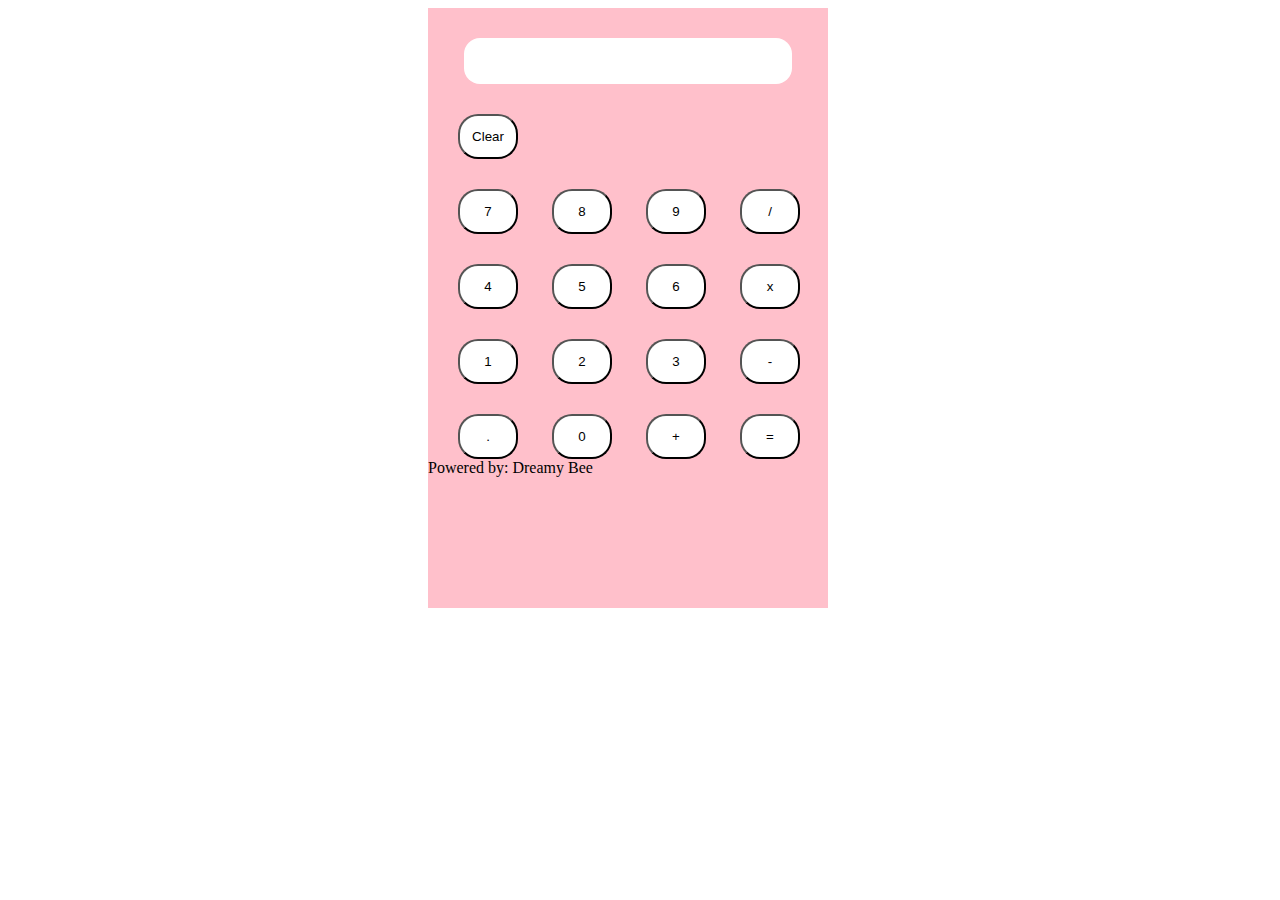
<file: index.html>
<!DOCTYPE html>
<html lang="en">
<head>
    <meta charset="UTF-8">
    <meta http-equiv="X-UA-Compatible" content="IE=edge">
    <meta name="viewport" content="width=device-width, initial-scale=1.0">
    <title>Dreamy Bee Calculator</title>
    <link rel="stylesheet" href="Calculator.css">
    <script src="Calculator.js"></script>
</head>
<body>
    <div class="main-body">
        <div class="calc">
            <div class="output">
                <input type="text" id="screen">
            </div>
            <div class="buttons">
                <button onclick="clearDisplay()" class="btn">Clear</button>
                <div class="row">
                    <button onclick="buttonclick(7)" class="btn">7</button>
                    <button onclick="buttonclick(8)" class="btn">8</button>
                    <button onclick="buttonclick(9)" class="btn">9</button>
                    <button onclick="buttonclick('/')" class="btn">/</button>
                </div>
                <div class="row">
                    <button onclick="buttonclick(4)" class="btn">4</button>
                    <button onclick="buttonclick(5)" class="btn">5</button>
                    <button onclick="buttonclick(6)" class="btn">6</button>
                    <button onclick="buttonclick('*')" class="btn">x</button>
                </div>
                <div class="row">
                    <button onclick="buttonclick(1)" class="btn">1</button>
                    <button onclick="buttonclick(2)" class="btn">2</button>
                    <button onclick="buttonclick(3)" class="btn">3</button>
                    <button onclick="buttonclick('-')" class="btn">-</button>
                </div>
                <div class="row">
                    <button onclick="buttonclick('.')" class="btn">.</button>
                    <button onclick="buttonclick(0)" class="btn">0</button>
                    <button onclick="buttonclick('+')" class="btn">+</button>
                    <button onclick="equalClick()" class="btn">=</button>
                </div>
            </div>
            <a href="DreamyBee.html">Powered by: Dreamy Bee</a>
        </div>
    </div>
</body>
</html>
</file>
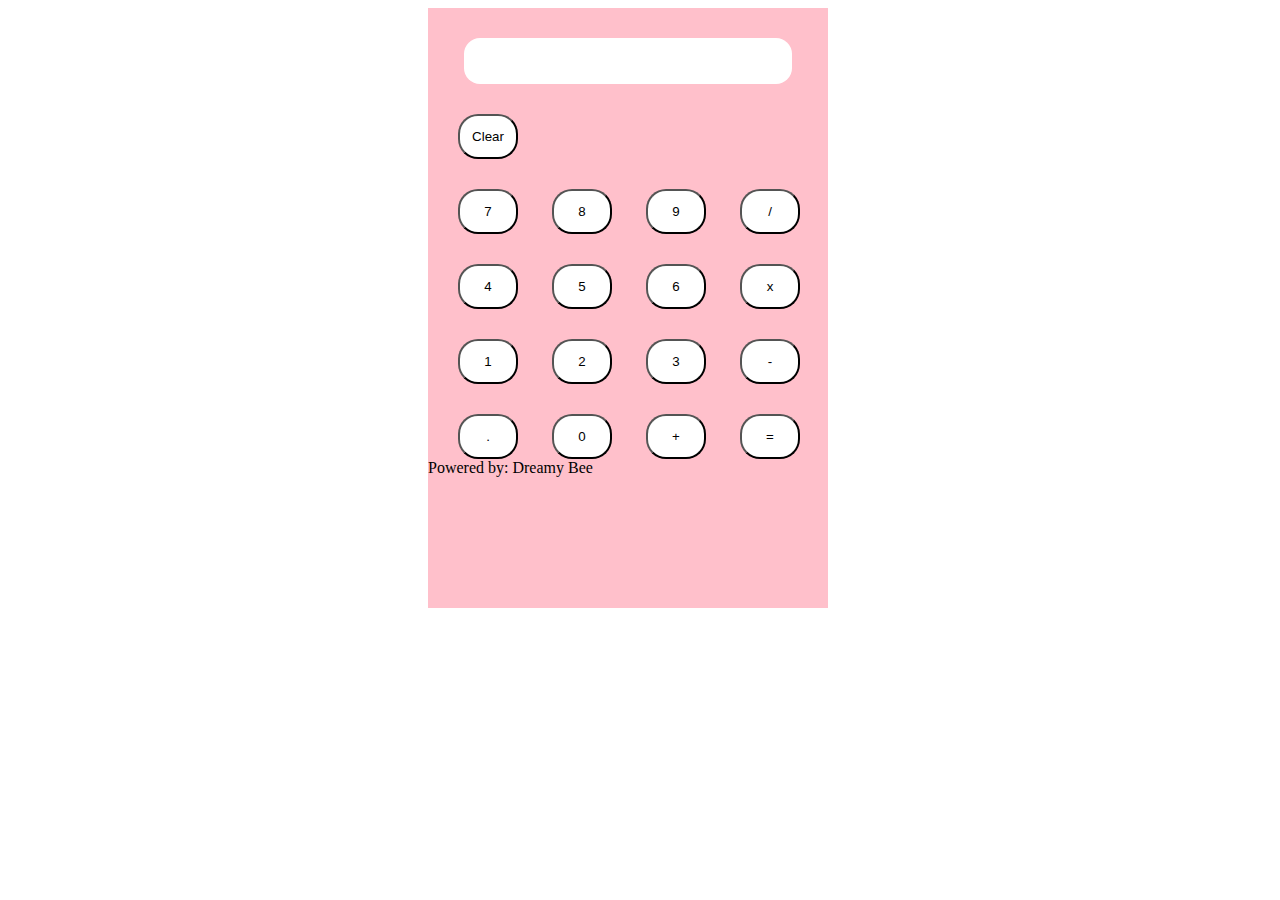
<file: Calculator.html>
<!DOCTYPE html>
<html lang="en">
<head>
    <meta charset="UTF-8">
    <meta http-equiv="X-UA-Compatible" content="IE=edge">
    <meta name="viewport" content="width=device-width, initial-scale=1.0">
    <title>Dreamy Bee Calculator</title>
    <link rel="stylesheet" href="Calculator.css">
    <script src="Calculator.js"></script>
</head>
<body>
    <div class="main-body">
        <div class="calc">
            <div class="output">
                <input type="text" id="screen">
            </div>
            <div class="buttons">
                <button onclick="clearDisplay()" class="btn">Clear</button>
                <div class="row">
                    <button onclick="buttonclick(7)" class="btn">7</button>
                    <button onclick="buttonclick(8)" class="btn">8</button>
                    <button onclick="buttonclick(9)" class="btn">9</button>
                    <button onclick="buttonclick('/')" class="btn">/</button>
                </div>
                <div class="row">
                    <button onclick="buttonclick(4)" class="btn">4</button>
                    <button onclick="buttonclick(5)" class="btn">5</button>
                    <button onclick="buttonclick(6)" class="btn">6</button>
                    <button onclick="buttonclick('*')" class="btn">x</button>
                </div>
                <div class="row">
                    <button onclick="buttonclick(1)" class="btn">1</button>
                    <button onclick="buttonclick(2)" class="btn">2</button>
                    <button onclick="buttonclick(3)" class="btn">3</button>
                    <button onclick="buttonclick('-')" class="btn">-</button>
                </div>
                <div class="row">
                    <button onclick="buttonclick('.')" class="btn">.</button>
                    <button onclick="buttonclick(0)" class="btn">0</button>
                    <button onclick="buttonclick('+')" class="btn">+</button>
                    <button onclick="equalClick()" class="btn">=</button>
                </div>
            </div>
            <a href="DreamyBee.html">Powered by: Dreamy Bee</a>
        </div>
    </div>
</body>
</html>
</file>
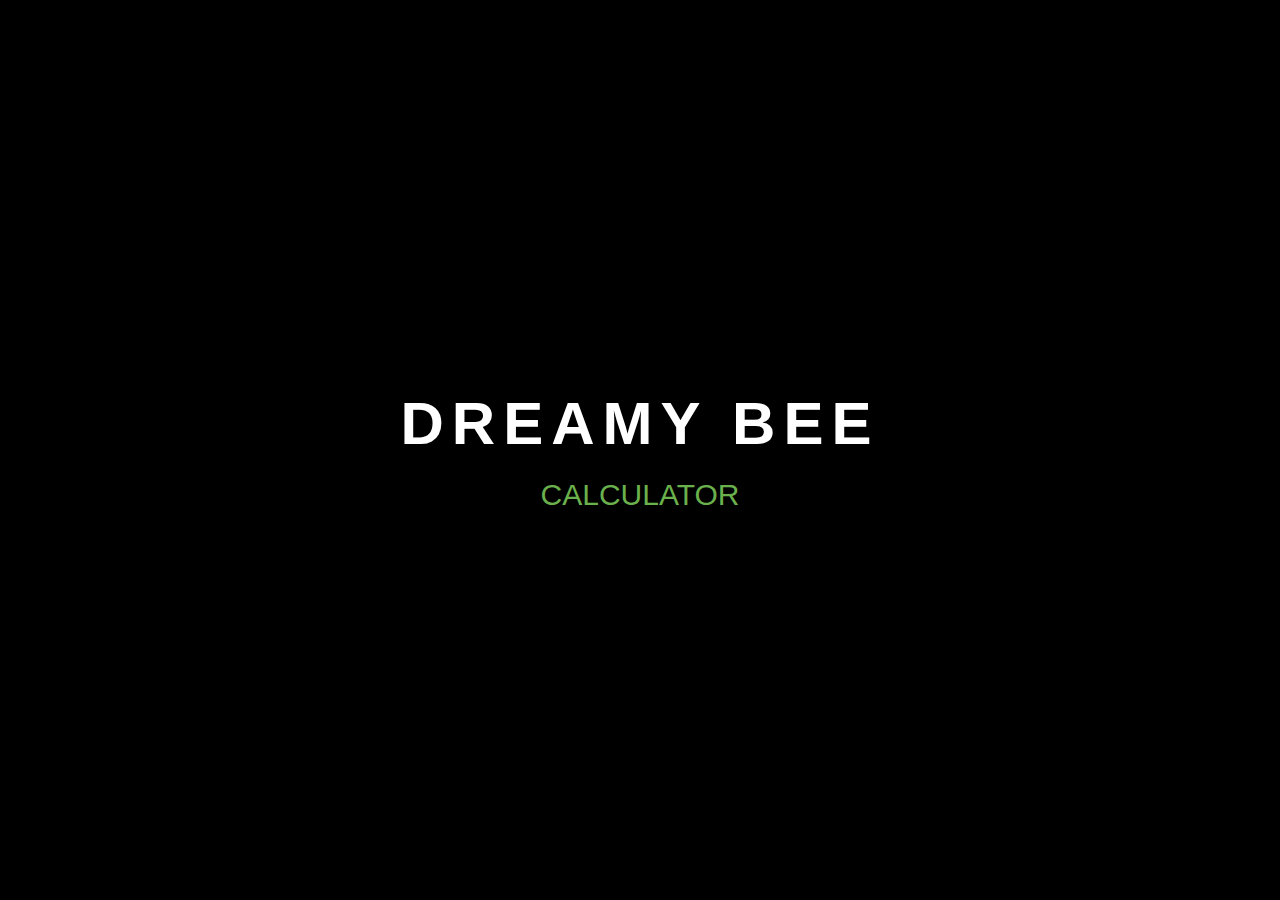
<file: DreamyBee.html>
<!DOCTYPE html>
<html lang="en">
<head>
    <meta charset="UTF-8">
    <link rel="stylesheet" href="dreamybee.css">
    <meta http-equiv="X-UA-Compatible" content="IE=edge">
    <meta name="viewport" content="width=device-width, initial-scale=1.0">
    <title>Dreamy</title>
</head>
<body>
    <div class="container">
        <span class="text1">Dreamy Bee</span>
        <span class="text2">Calculator</span>
    </div>
</body>
</html>
</file>
<file: Calculator.css>
.calc{
    width: 400px;
    height: 600px;
    background: pink;
    margin-left: 420px;
}
#screen{
    width: 80%;
    margin-left:36px;
    height: 40px;
    margin-top: 30px;
    pointer-events: none;
    border-radius: 16px;
    border-color: transparent;
}
.btn{
    width: 60px;
    height: 45px;
    margin-left: 30px;
    margin-top: 30px;
    background: #fff;
    border-radius: 20px;
}
a{
    text-decoration: none;
    color: #000;
}
</file>
<file: dreamybee.css>
*{
    padding: 0;
    margin: 0;
    font-family: sans-serif;
}
body{
    background: #000;
}
.container{
    text-align: center;
    position: absolute;
    top: 50%;
    left: 50%;
    transform: translate(-50%,-50%);
    width: 100%;
}
.container span{
    text-transform: uppercase;
    display: block;
}
.text1{
    color: white;
    font-size: 60px;
    font-weight: 700;
    letter-spacing: 8px;
    margin-bottom: 20px;
    background: black;
    position: relative;
    animation: text 3s 1;
}
.text2{
    font-size: 30px;
    color: #6ab04c;
}

@keyframes text {
    0%{
        color: black;
        margin-bottom: -40px;
    }
    30%{
        letter-spacing: 25px;
        margin-bottom: -40px;
    }
    85%{
        letter-spacing: 8px;
        margin-bottom: -40px;
    }
}
</file>
